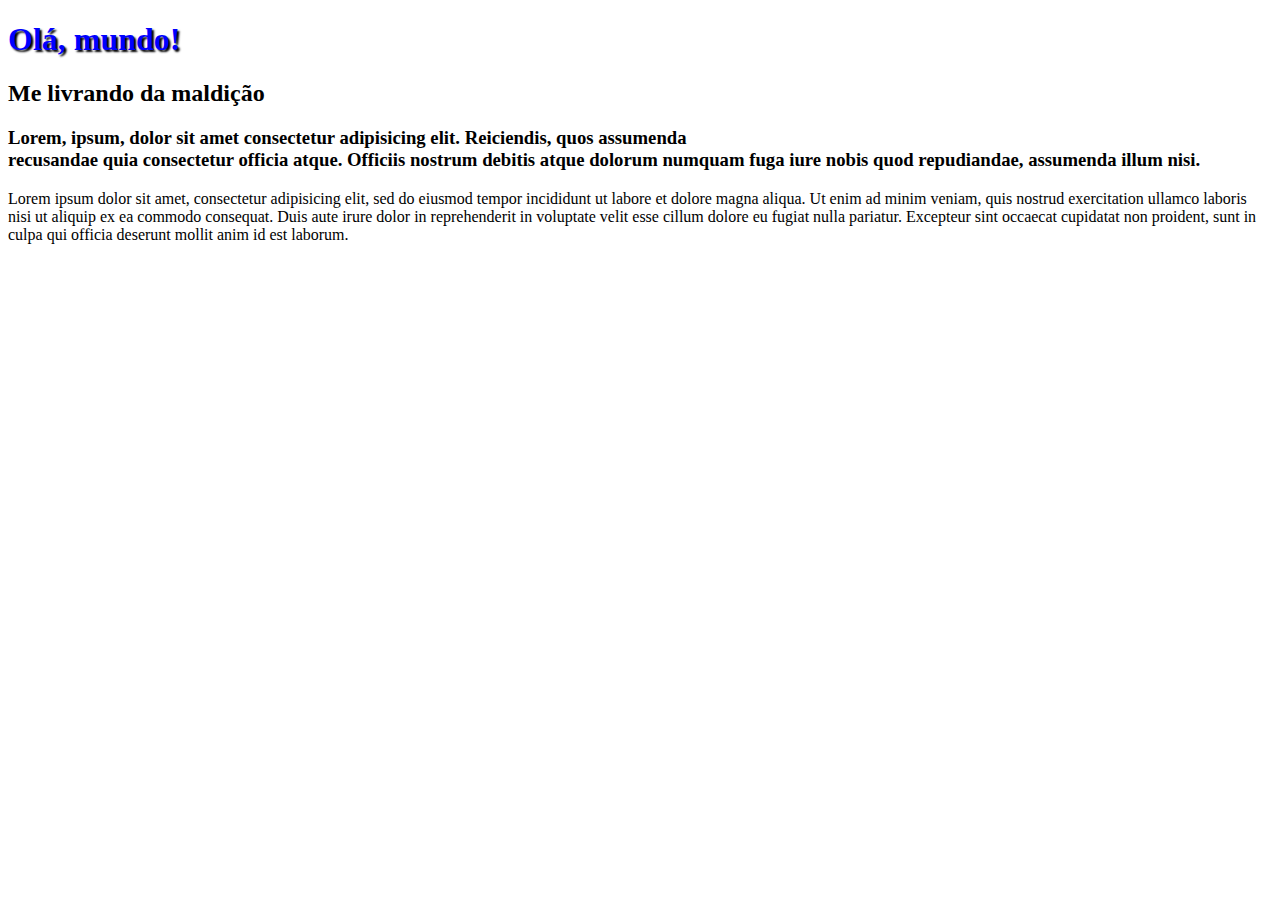
<file: index.html>
<!DOCTYPE html>
<html lang="pt-br">
<head>
	<meta charset="UTF-8"/>
	<title>Novo Site</title>
	<style type="text/css">
		h1 {
			font-family: : Arial;
			size: 50pt;
			color: blue;
			text-shadow: 2px 2px 2px black;
		}

	</style>
</head>
<body>
	<h1>Olá, mundo!</h1>
	<p><h2>Me livrando da maldição</h2></p>

	<P><h3>Lorem, ipsum, dolor sit amet consectetur adipisicing elit. Reiciendis, quos assumenda </br> recusandae quia consectetur officia atque. Officiis nostrum debitis atque dolorum numquam fuga iure nobis quod repudiandae, assumenda illum nisi.</h3><p>

	<p><font-size: 25>Lorem ipsum dolor sit amet, consectetur adipisicing elit, sed do eiusmod
	tempor incididunt ut labore et dolore magna aliqua. Ut enim ad minim veniam,
	quis nostrud exercitation ullamco laboris nisi ut aliquip ex ea commodo
	consequat. Duis aute irure dolor in reprehenderit in voluptate velit esse
	cillum dolore eu fugiat nulla pariatur. Excepteur sint occaecat cupidatat non
	proident, sunt in culpa qui officia deserunt mollit anim id est laborum.</p>

</body>
</html>
</file>
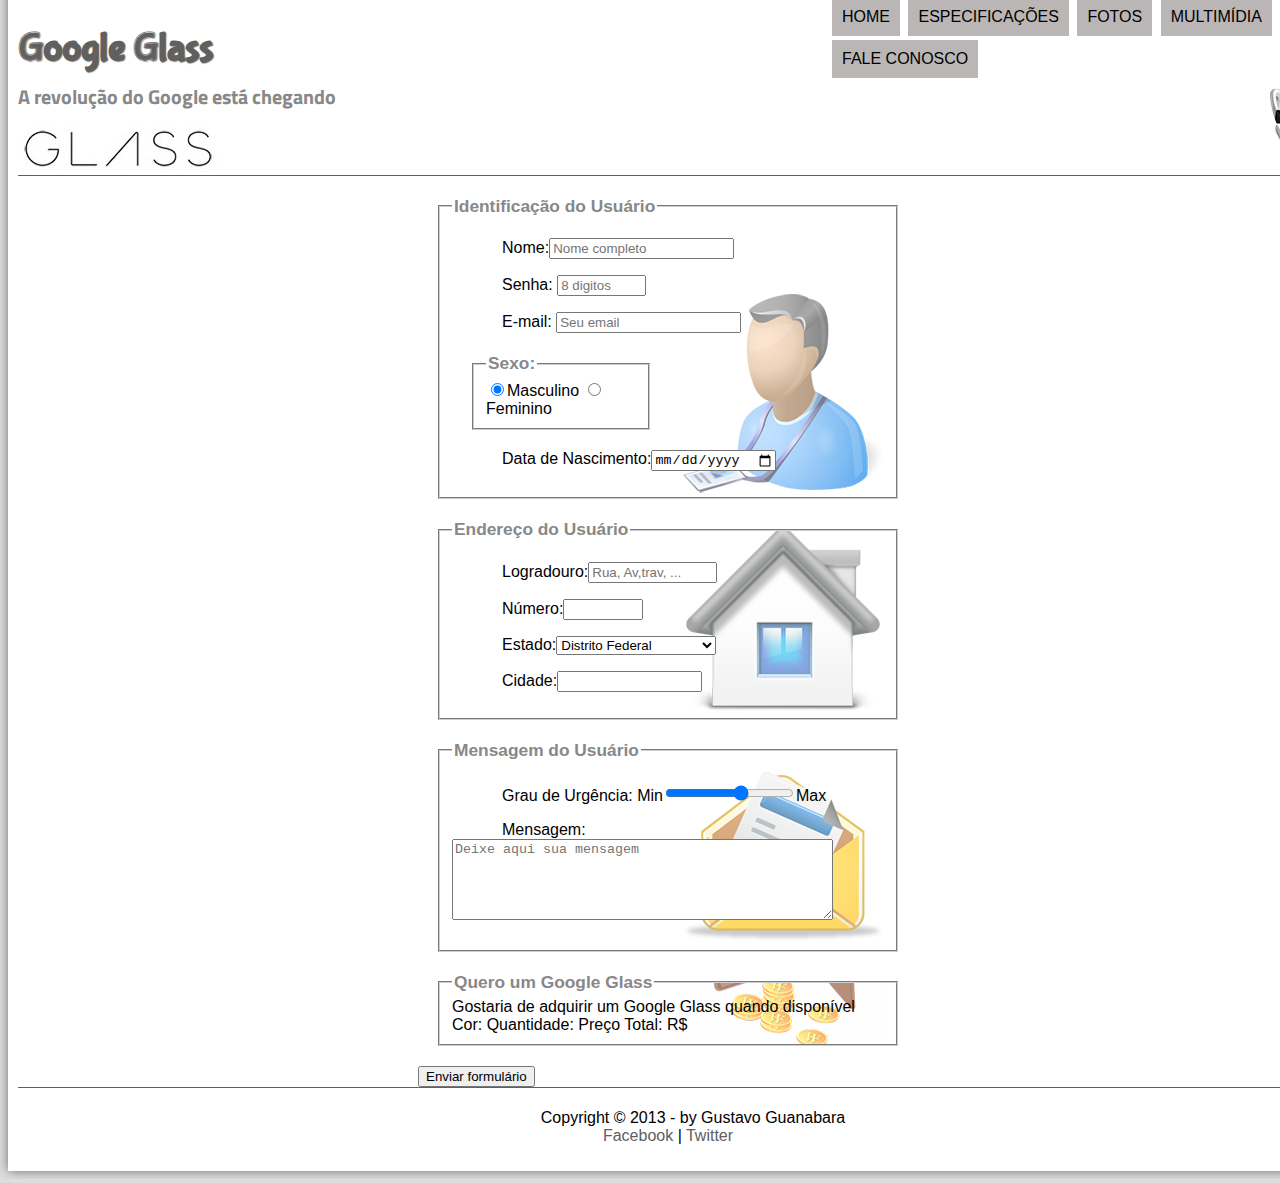
<file: glass/fale-conosco-txt.html>
<!DOCTYPE html>

<html lang=pt-br>

<head>
	<meta charset="UTF-8">
	<meta name="viewport" content="width-device-width, initial-scale=1.0">
	<title>Tudo sobre Google Glass</title>
    <link rel="stylesheet" type="text/css" href= "_css/estilo_novo.css"/>
    <link rel="stylesheet" type="text/css" href="_css/form_novo.css"/>
</head>

<script src="_javascript/funcoes.js"></script>

<body>
	
<div id="Interface">
	<header id=cabecalho>
	<hgroup>
	<h1>Google Glass</h1>
	<h2>A revolução do Google está chegando</h2>
	</hgroup>

<img id="icone" src="_imagens/glass-oculos-preto-peq.png">
<nav id="menu">
<h1>Menu Principal </h1>
	<ul type='circle';>
		<li onmouseover="mudafoto('_imagens/home.png')" onmouseout="mudafoto('_imagens/glass-oculos-preto-peq.png')"><a href="index-txt.html">Home</a></li>
		<li onmouseover="mudafoto('_imagens/especificacoes.png')" onmouseout="mudafoto('_imagens/glass-oculos-preto-peq.png')"><a href="../glass/specs-txt.html">Especificações</a></li>
		<li onmouseover="mudafoto('_imagens/fotos.png')" onmouseout="mudafoto('_imagens/glass-oculos-preto-peq.png')"><a href="../glass/fotos-txt.html">Fotos</a></li>
		<li onmouseover="mudafoto('_imagens/multimidia.png')" onmouseout="mudafoto('_imagens/glass-oculos-preto-peq.png')"><a href="../glass/multimidia-txt.html">Multimídia</a></li>
		<li onmouseover="mudafoto('_imagens/contato.png')" onmouseout="mudafoto('_imagens/glass-oculos-preto-peq.png')"><a href="../glass/fale-conosco-txt.html">Fale conosco</a></li>
	</ul>
</nav>
    </header>
    
<form method="post" id="fcontato" action="mailto:patricksilva08@hotmail.com">
<fieldset id="usuario"><legend>Identificação do Usuário</legend> 
    <p>Nome:<input type="text" name="tnome" id="cnome" size="20" maxlength="30" placeholder="Nome completo"/></p>
    <p>Senha: <input type="password" name="tsenha" id="csenha" size="8" maxlength="8" placeholder="8 digitos"/></p>
    <p>E-mail: <input type="email" name="tmail" id="cmail" size="20" maxlength="40" placeholder="Seu email"></p>
    <fieldset id="sexo"><legend>Sexo:</legend>
        <input type="radio" name="tsexo" id="cmasc" checked/><label for="cmasc">Masculino</label>
        <input type="radio" name="tsexo" id="cfem"/><label for="cfem">Feminino</label></fieldset>
    <p>Data de Nascimento:<input type="date" name="tdata" id="cdata"/></p>
</fieldset>

<fieldset id="endereco"><legend>Endereço do Usuário</legend>
    <p>Logradouro:<input type="text" name="trua" id="crua" size="13" maxlength="80" placeholder="Rua, Av,trav, ..."/></p>
    <p>Número:<input type="number" name="tnum" id="cnum" min="0" max="99999"/></p>
    <p>Estado:<select name="test" id="cest">
        <option value="DF">Distrito Federal</option>
   <optgroup label="Norte">
                <option value="AM">Amazonas</option>
                <option value="RR">Roraima</option>
                <option value="AP">Amapá</option>
                <option value="PA">Pará</option>
                <option value="TO">Tocantins</option>
                <option value="RO">Rondônia</option>
                <option value="AC">Acre</option>
   </optgroup>
   <optgroup label="Nordeste">
                <option value="MA">Maranhão</option>
                <option value="PI">Piauí</option>
                <option value="CE">Ceará</option>
                <option value="RN">Rio Grande do Norte</option>
                <option value="PE">Pernambuco</option>
                <option value="PB">Paraíba</option>
                <option value="SE">Sergipe</option>
                <option value="AL">Alagoas</option>
                <option value="BA">Bahia</option>
   </optgroup>
   <optgroup label="Centro-Oeste">
                <option value="GO">Goiás</option>
                <option value="MS">Mato Grosso do Sul</option>
                <option value="MT">Mato Grosso</option>
   </optgroup>
   <optgroup label="Sudeste">
                <option value="SP">São Paulo</option>
                <option value="RJ">Rio de Janeiro</option>
                <option value="MG">Minas Gerais</option>
                <option value="ES">Espirito Santo</option>
   </optgroup>
   <optgroup label="Sul">
                <option value="PR">Paraná</option>
                <option value="RS">Rio Grande do Sul</option>
                <option value="SC">Santa Catarina</option>
   </optgroup>
    </select></p>
    <p>Cidade:<input type="text" name="tcid" id="ccid" size="15" maxlength="20"/></p>
</fieldset>

<fieldset id="mensagem"><legend>Mensagem do Usuário</legend>
    <p>Grau de Urgência: Min<input type="range" name="turg" id="curg" min="0" max="10" step="2"/>Max</p>
    <p>Mensagem:<textarea name="tmsg" id="cmsg" cols="45" rows="5" placeholder="Deixe aqui sua mensagem"></textarea></p>
    
</fieldset>

<fieldset id="pedido"><legend>Quero um Google Glass</legend>
    Gostaria de adquirir um Google Glass quando disponível
    Cor:
    Quantidade:
    Preço Total: R$
</fieldset>

<button>Enviar formulário</button>

</form>


<footer id="rodape">
    <p>Copyright &copy; 2013 - by Gustavo Guanabara<br/>
    <a href="http://www.facebook.com/" target="_blank";>Facebook</a> |<a href="https://www.twitter.com" target="_blank;"> Twitter</a></p>
    </footer>
    
    </div>
    </body>
    </html>
</file>
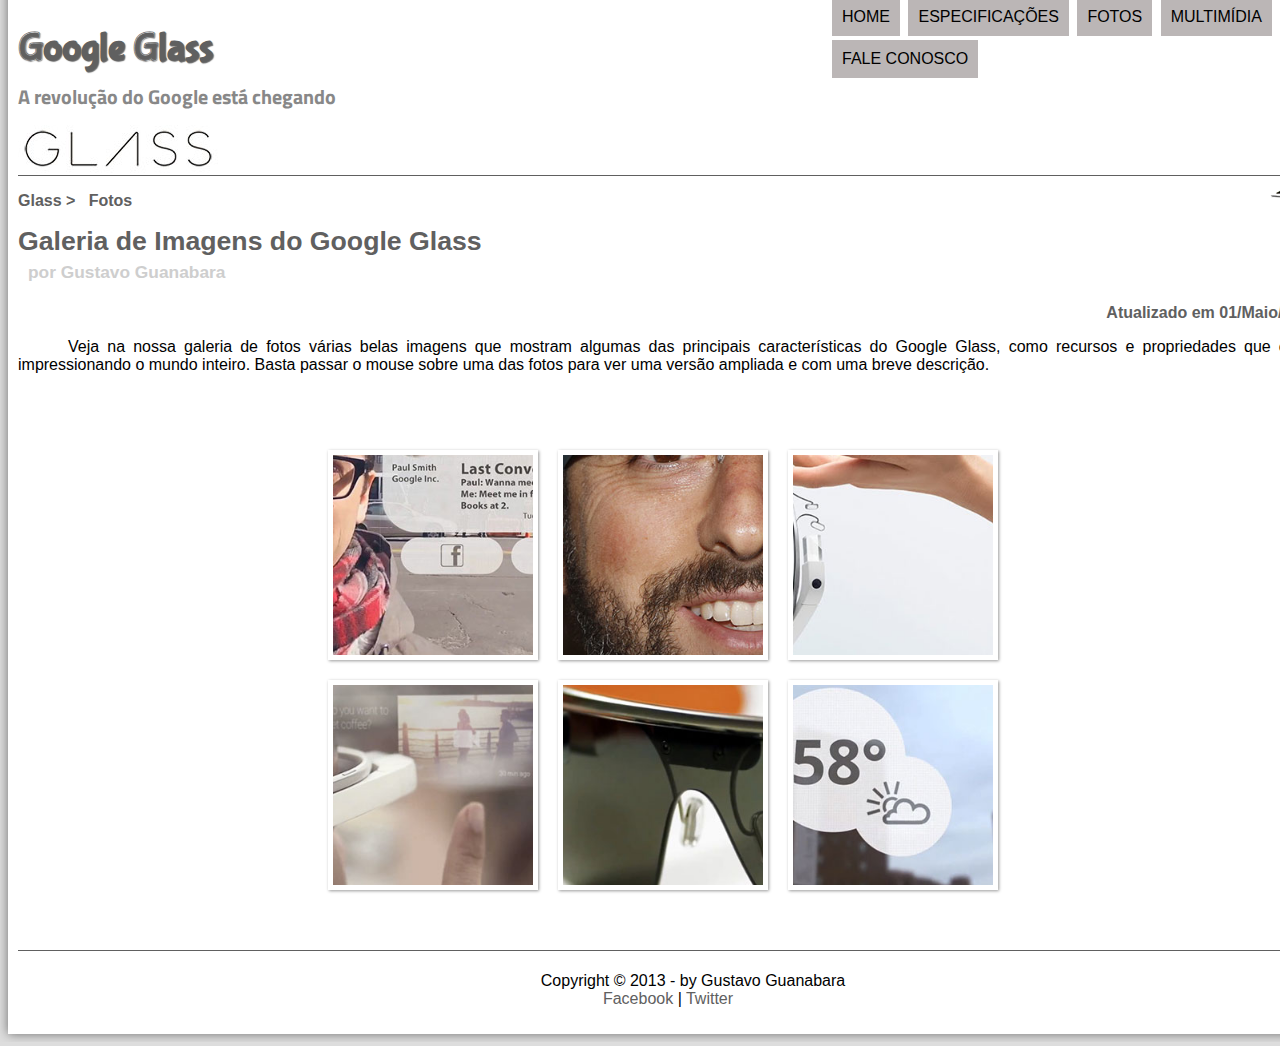
<file: glass/fotos-txt.html>
<!DOCTYPE html>

<html lang=pt-br>

<head>
	<meta charset="UTF-8">
	<meta name="viewport" content="width-device-width, initial-scale=1.0">
	<title>Tudo sobre Google Glass</title>
	<link rel="stylesheet" type="text/css" href= "_css/estilo_novo.css"/>
	<link rel="stylesheet" type="text/css" href= "_css/fotos_novo.css"/>
</head>

<script src="_javascript/funcoes.js"></script>

<body>
	
<div id="Interface">
	<header id=cabecalho>
	<hgroup>
	<h1>Google Glass</h1>
	<h2>A revolução do Google está chegando</h2>
	</hgroup>

<img id="icone" src="_imagens/fotos.png">
<nav id="menu">
<h1>Menu Principal </h1>
	<ul type='circle';>
		<li onmouseover="mudafoto('_imagens/home.png')" onmouseout="mudafoto('_imagens/fotos.png')"><a href="index-txt.html">Home</a></li>
		<li onmouseover="mudafoto('_imagens/especificacoes.png')" onmouseout="mudafoto('_imagens/fotos.png')"><a href="../glass/specs-txt.html">Especificações</a></li>
		<li onmouseover="mudafoto('_imagens/fotos.png')" onmouseout="mudafoto('_imagens/fotos.png')"><a href="../glass/fotos-txt.html">Fotos</a></li>
		<li onmouseover="mudafoto('_imagens/multimidia.png')" onmouseout="mudafoto('_imagens/fotos.png')"><a href="../glass/multimidia-txt.html">Multimídia</a></li>
		<li onmouseover="mudafoto('_imagens/contato.png')" onmouseout="mudafoto('_imagens/fotos.png')"><a href="../glass/fale-conosco-txt.html">Fale conosco</a></li>
	</ul>
</nav>
	</header>
<section id="corpo-full">
    <article id="noticia">
		<header id="cabecalhoartigo">
			<hgroup>
				<h3>Glass > &nbsp; Fotos</h3>
				<h1>Galeria de Imagens do Google Glass</h1>
				<h2>por Gustavo Guanabara</h2>
				<h3 class="direita">Atualizado em 01/Maio/2013</h3>
			</hgroup>
		</header>


		<p>Veja na nossa galeria de fotos várias belas imagens que mostram algumas das principais características do Google Glass, como recursos e propriedades que estão impressionando o mundo inteiro. Basta passar o mouse sobre uma das fotos para ver uma versão ampliada e com uma breve descrição.
		</p>
	<ul id="albumfotos">
	<li id="foto01"><span>Agenda e lembretes</span></li>
	<li id="foto02"><span>Sergey Brin usando o Glass</span></li>
	<li id="foto03"><span>Leve e compacto</span></li>
	<li id="foto04"><span>Sensação de uma tela de 50"</span></li>
	<li id="foto05"><span>Vários tipos de lente</span></li>
	<li id="foto06"><span>Informações importantes</spn></li>
	</ul>
</section>
    </article>
<footer id="rodape">
    <p>Copyright &copy; 2013 - by Gustavo Guanabara<br/>
    <a href="http://www.facebook.com/patrick.arthur.547" target="_blank";>Facebook</a> |<a href="https://www.twitter.com" target="_blank;"> Twitter</a></p>
    </footer>
    
    </div>
    </body>
    </html>
</file>
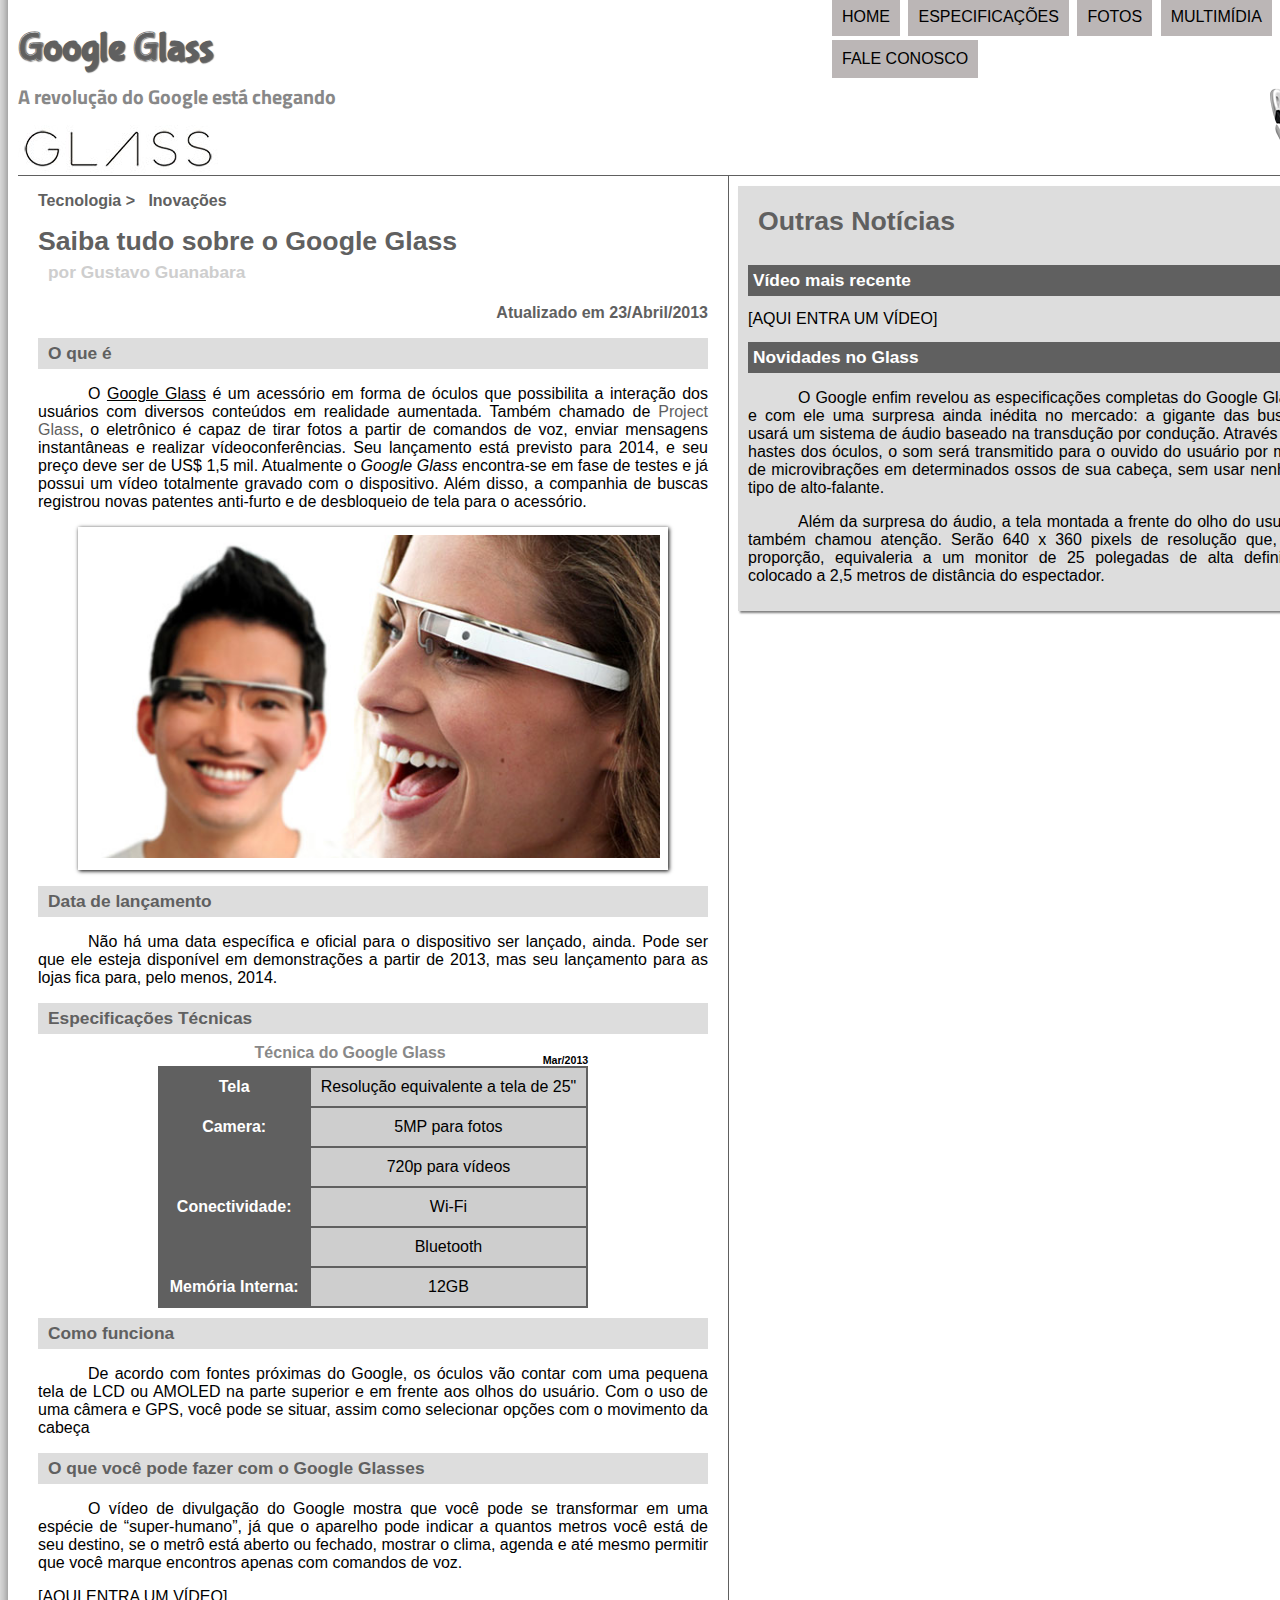
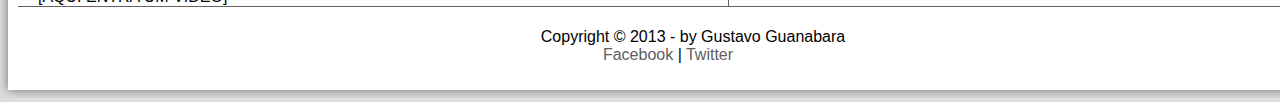
<file: glass/index-txt.html>
<!DOCTYPE html>

<html lang=pt-br>

<head>
	<meta charset="UTF-8">
	<meta name="viewport" content="width-device-width, initial-scale=1.0">
	<title>Tudo sobre Google Glass</title>
	<link rel="stylesheet" type="text/css" href= "_css/estilo_novo.css"/>
</head>

<script src="_javascript/funcoes.js"></script>

<body>
	
<div id="Interface">
	<header id=cabecalho>
	<hgroup>
	<h1>Google Glass</h1>
	<h2>A revolução do Google está chegando</h2>
	</hgroup>

<img id="icone" src="_imagens/glass-oculos-preto-peq.png">
<nav id="menu">
<h1>Menu Principal </h1>
	<ul type='circle';>
		<li onmouseover="mudafoto('_imagens/home.png')" onmouseout="mudafoto('_imagens/glass-oculos-preto-peq.png')"><a href="index-txt.html">Home</a></li>
		<li onmouseover="mudafoto('_imagens/especificacoes.png')" onmouseout="mudafoto('_imagens/glass-oculos-preto-peq.png')"><a href="../glass/specs-txt.html">Especificações</a></li>
		<li onmouseover="mudafoto('_imagens/fotos.png')" onmouseout="mudafoto('_imagens/glass-oculos-preto-peq.png')"><a href="../glass/fotos-txt.html">Fotos</a></li>
		<li onmouseover="mudafoto('_imagens/multimidia.png')" onmouseout="mudafoto('_imagens/glass-oculos-preto-peq.png')"><a href="../glass/multimidia-txt.html">Multimídia</a></li>
		<li onmouseover="mudafoto('_imagens/contato.png')" onmouseout="mudafoto('_imagens/glass-oculos-preto-peq.png')"><a href="../glass/fale-conosco-txt.html">Fale conosco</a></li>
	</ul>
</nav>
	</header>

	<section id="corpo">

<article id="noticia">
<header id="cabecalhoartigo">
	<hgroup>
		<h3>Tecnologia > &nbsp; Inovações</h3>
		<h1>Saiba tudo sobre o Google Glass</h1>
		<h2>por Gustavo Guanabara</h2>
		<h3 class="direita">Atualizado em 23/Abril/2013</h3>
	</hgroup>
</header>

<h2>O que é</h2>

<p>O <span style="text-decoration: underline">Google Glass</span> é um acessório em forma de óculos que possibilita a interação dos usuários com diversos conteúdos em realidade aumentada. Também chamado de <a href="http://glass.google.com" target ="_blank";>Project Glass</a>, o eletrônico é capaz de tirar fotos a partir de comandos de voz, enviar mensagens instantâneas e realizar vídeoconferências. Seu lançamento está previsto para 2014, e seu preço deve ser de US$ 1,5 mil. Atualmente o <em>Google Glass</em> encontra-se em fase de testes e já possui um vídeo totalmente gravado com o dispositivo. Além disso, a companhia de buscas registrou novas patentes anti-furto e de desbloqueio de tela para o acessório.</p>

<figure class="foto-legenda">
	<img src='_imagens/glass-quadro-homem-mulher.jpg'>
		<figcaption>
			<h3>Google glass</h3>
			<p>Uma nova maneira de ver o mundo</p>
		</figcaption>
</figure>

<h2>Data de lançamento</h2>

<p>Não há uma data específica e oficial para o dispositivo ser lançado, ainda. Pode ser que ele esteja disponível em demonstrações a partir de 2013, mas seu lançamento para as lojas fica para, pelo menos, 2014.</p>

<h2>Especificações Técnicas</h2>
<table id="tabela">
<caption> Técnica do Google Glass <span>Mar/2013</span> </caption>

<tr><td class="ce">Tela</td><td class="cd">Resolução equivalente a tela de 25"</td></tr>
<tr><td rowspan="2" class="ce">Camera:</td> <td class="cd">5MP para fotos </td> </tr>
<tr><td class="cd">720p para vídeos</td></tr>
<tr><td rowspan="2" class="ce">Conectividade:</td><td class="cd"> Wi-Fi</td> </tr>
<tr><td class="cd">Bluetooth</td></tr>
<tr><td class="ce">Memória Interna:</td><td class="cd">12GB</td> </tr>
</table>
<h2>Como funciona</h2>

<p>De acordo com fontes próximas do Google, os óculos vão contar com uma pequena tela de LCD ou AMOLED na parte superior e em frente aos olhos do usuário. Com o uso de uma câmera e GPS, você pode se situar, assim como selecionar opções com o movimento da cabeça</p>

<h2>O que você pode fazer com o Google Glasses</h2>
<p>O vídeo de divulgação do Google mostra que você pode se transformar em uma espécie de “super-<wbr/>humano”, já que o aparelho pode indicar a quantos metros você está de seu destino, se o metrô está aberto ou fechado, mostrar o clima, agenda e até mesmo permitir que você marque encontros apenas com comandos de voz.</p>

[AQUI ENTRA UM VÍDEO]
</article>
</section>
<aside id="lateral">
<h1>Outras Notícias</h1>
<h2>Vídeo mais recente</h2>

[AQUI ENTRA UM VÍDEO]

<h2>Novidades no Glass</h2>
<p>O Google enfim revelou as especificações completas do Google Glass, e com ele uma surpresa ainda inédita no mercado: a gigante das buscas usará um sistema de áudio baseado na transdução por condução. Através das hastes dos óculos, o som será transmitido para o ouvido do usuário por meio de microvibrações em determinados ossos de sua cabeça, sem usar nenhum tipo de alto-falante.</p>

<p>Além da surpresa do áudio, a tela montada a frente do olho do usuário também chamou atenção. Serão 640 x 360 pixels de resolução que, em proporção, equivaleria a um monitor de 25 polegadas de alta definição colocado a 2,5 metros de distância do espectador.</p>
</aside>
<footer id="rodape">
<p>Copyright &copy; 2013 - by Gustavo Guanabara<br/>
<a href="http://www.facebook.com/patrick.arthur.547" target="_blank";>Facebook</a> |<a href="https://www.twitter.com" target="_blank;"> Twitter</a></p>
</footer>

</div>
</body>
</html>
</file>
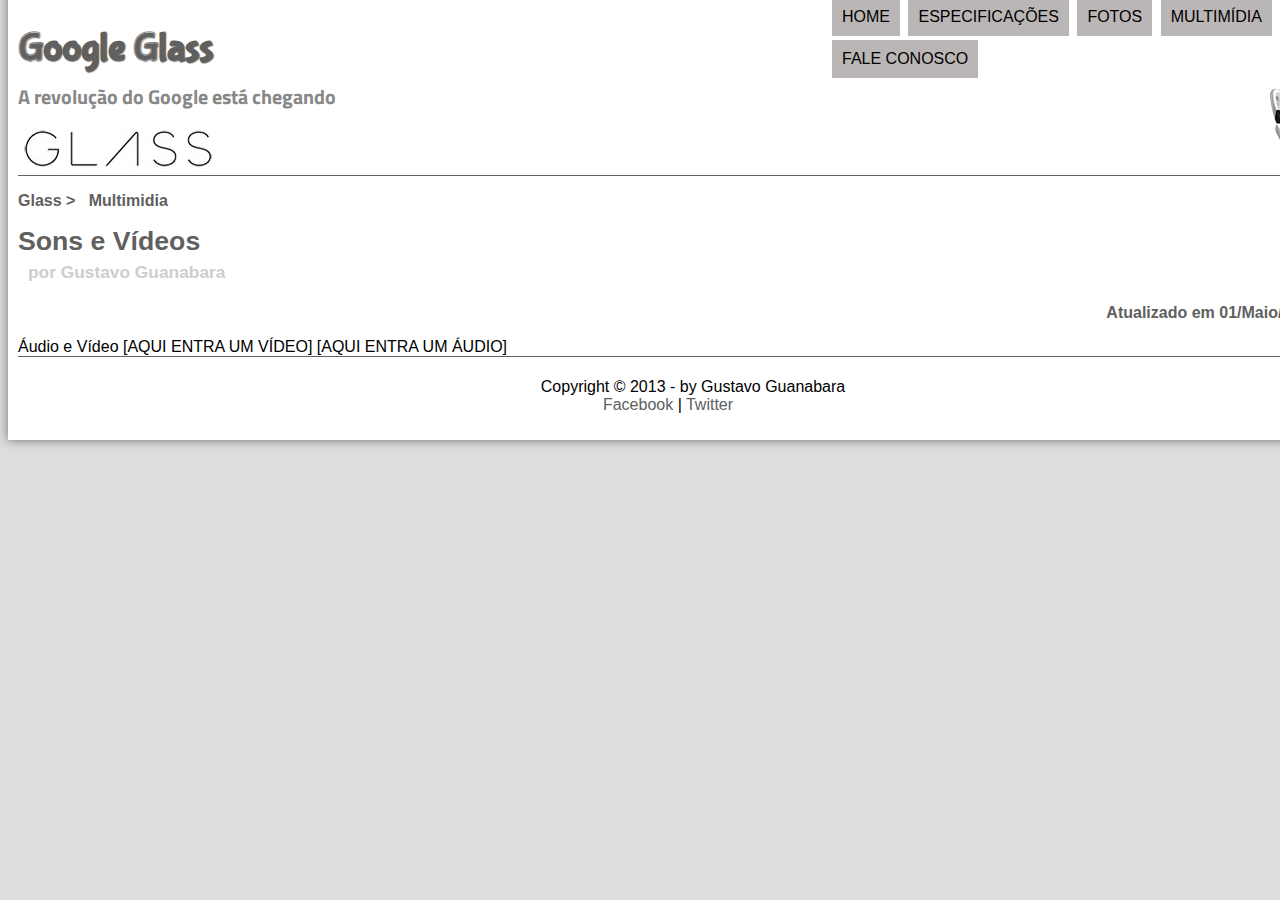
<file: glass/multimidia-txt.html>
<!DOCTYPE html>

<html lang=pt-br>

<head>
	<meta charset="UTF-8">
	<meta name="viewport" content="width-device-width, initial-scale=1.0">
	<title>Tudo sobre Google Glass</title>
	<link rel="stylesheet" type="text/css" href= "_css/estilo_novo.css"/>
</head>

<script src="_javascript/funcoes.js"></script>

<body>
	
<div id="Interface">
	<header id=cabecalho>
	<hgroup>
	<h1>Google Glass</h1>
	<h2>A revolução do Google está chegando</h2>
	</hgroup>

<img id="icone" src="_imagens/glass-oculos-preto-peq.png">
<nav id="menu">
<h1>Menu Principal </h1>
	<ul type='circle';>
		<li onmouseover="mudafoto('_imagens/home.png')" onmouseout="mudafoto('_imagens/glass-oculos-preto-peq.png')"><a href="index-txt.html">Home</a></li>
		<li onmouseover="mudafoto('_imagens/especificacoes.png')" onmouseout="mudafoto('_imagens/glass-oculos-preto-peq.png')"><a href="../glass/specs-txt.html">Especificações</a></li>
		<li onmouseover="mudafoto('_imagens/fotos.png')" onmouseout="mudafoto('_imagens/glass-oculos-preto-peq.png')"><a href="../glass/fotos-txt.html">Fotos</a></li>
		<li onmouseover="mudafoto('_imagens/multimidia.png')" onmouseout="mudafoto('_imagens/glass-oculos-preto-peq.png')"><a href="../glass/multimidia-txt.html">Multimídia</a></li>
		<li onmouseover="mudafoto('_imagens/contato.png')" onmouseout="mudafoto('_imagens/glass-oculos-preto-peq.png')"><a href="../glass/fale-conosco-txt.html">Fale conosco</a></li>
	</ul>
</nav>
	</header>

    <article id="noticia">
		<header id="cabecalhoartigo">
			<hgroup>
				<h3>Glass > &nbsp; Multimidia</h3>
				<h1>Sons e Vídeos</h1>
				<h2>por Gustavo Guanabara</h2>
				<h3 class="direita">Atualizado em 01/Maio/2013</h3>
			</hgroup>
		</header>


Áudio e Vídeo

[AQUI ENTRA UM VÍDEO]
[AQUI ENTRA UM ÁUDIO]
        </article>
<footer id="rodape">
    <p>Copyright &copy; 2013 - by Gustavo Guanabara<br/>
    <a href="http://www.facebook.com/patrick.arthur.547" target="_blank";>Facebook</a> |<a href="https://www.twitter.com" target="_blank;"> Twitter</a></p>
    </footer>
    
    </div>
    </body>
    </html>
</file>
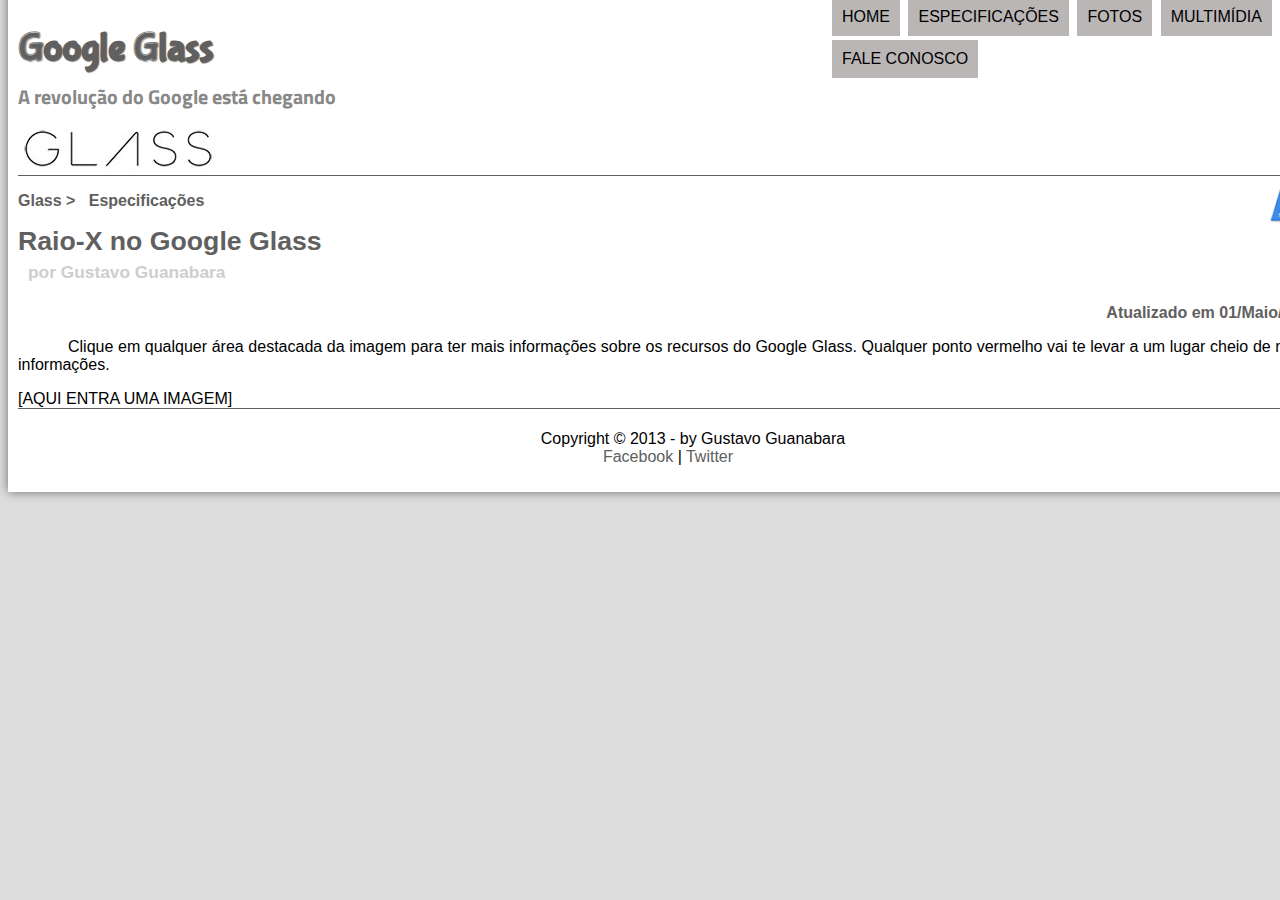
<file: glass/specs-txt.html>
<!DOCTYPE html>

<html lang=pt-br>

<head>
	<meta charset="UTF-8">
	<title>Tudo sobre Google Glass</title>
	<link rel="stylesheet" href= "_css/estilo_novo.css"/>
</head>

<script src="_javascript/funcoes.js"></script>

<body>
	
<div id="Interface">
	<header id=cabecalho>
	    <hgroup>
	        <h1>Google Glass </h1>
	        <h2>A revolução do Google está chegando</h2>
	    </hgroup>

        <img id="icone" src="_imagens/especificacoes.png">
        <nav id="menu">
            <h1>Menu Principal </h1>
	        <ul type='circle';>
	    	    <li onmouseover="mudafoto('_imagens/home.png')" onmouseout="mudafoto('_imagens/especificacoes.png')"><a href="index-txt.html">Home</a></li>
				<li onmouseover="mudafoto('_imagens/especificacoes.png')" onmouseout="mudafoto('_imagens/especificacoes.png')"><a href="../glass/specs-txt.html">Especificações</a></li>
				<li onmouseover="mudafoto('_imagens/fotos.png')" onmouseout="mudafoto('_imagens/especificacoes.png')"><a href="../glass/fotos-txt.html">Fotos</a></li>
				<li onmouseover="mudafoto('_imagens/multimidia.png')" onmouseout="mudafoto('_imagens/especificacoes.png')"><a href="../glass/multimidia-txt.html">Multimídia</a></li>
				<li onmouseover="mudafoto('_imagens/contato.png')" onmouseout="mudafoto('_imagens/especificacoes.png')"><a href="../glass/fale-conosco-txt.html">Fale conosco</a></li>
	        </ul>
        </nav>
	</header>

	<article id="noticia">
		<header id="cabecalhoartigo">
			<hgroup>
				<h3>Glass > &nbsp; Especificações</h3>
				<h1>Raio-X no Google Glass</h1>
				<h2>por Gustavo Guanabara</h2>
				<h3 class="direita">Atualizado em 01/Maio/2013</h3>
			</hgroup>
		</header>
	


<p>Clique em qualquer área destacada da imagem para ter mais informações sobre os recursos do Google Glass. Qualquer ponto vermelho vai te levar a um lugar cheio de novas informações.</p>

[AQUI ENTRA UMA IMAGEM]
	</article>
<footer id="rodape">
    <p>Copyright &copy; 2013 - by Gustavo Guanabara<br/>
    <a href="http://www.facebook.com/patrick.arthur.547" target="_blank";>Facebook</a> |<a href="https://www.twitter.com" target="_blank;"> Twitter</a></p>
</footer>
    
</div>
</body>
</html>
</file>
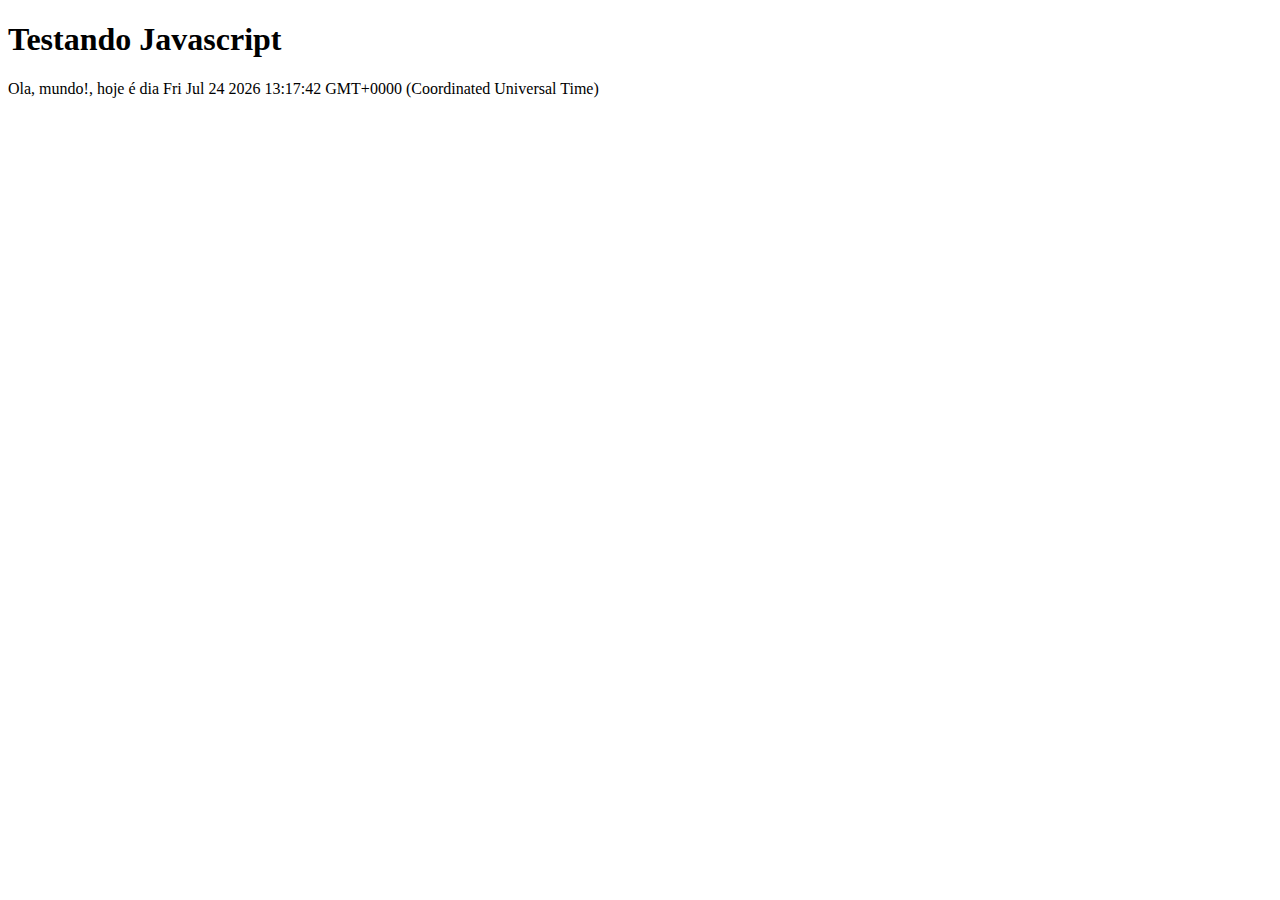
<file: glass/teste.html>
<!DOCTYPE html>
<html lang="en">
<head>
    <meta charset="UTF-8">
    <meta name="viewport" content="width=device-width, initial-scale=1.0">
    <title>Document</title>
</head>
<body>
    <h1>Testando Javascript</h1>
    <script>
        document.write("Ola, mundo!, hoje é dia " + Date())
    </script>
</body>
</html>
</file>
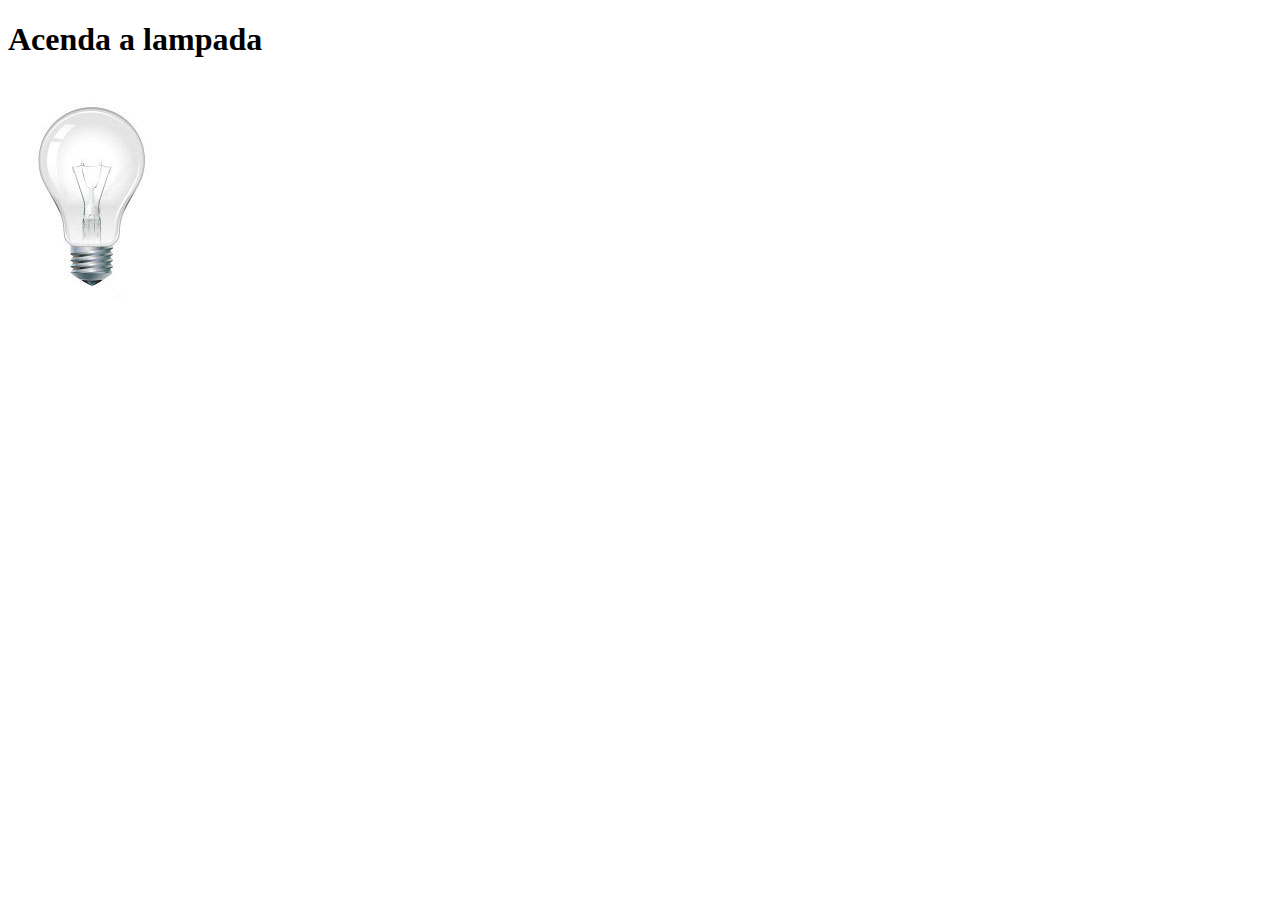
<file: glass/.vscode/teste2.html>
<!DOCTYPE html>
<html lang="en">
<head>
    <meta charset="UTF-8">
    <meta name="viewport" content="width=device-width, initial-scale=1.0">
    <script>
        function acendelampada() {
            document.getElementById("luz").src = "../_imagens/lampada-acesa.jpg";
        }
        function apagalampada() {
            document.getElementById("luz").src = "../_imagens/lampada-apagada.jpg";
        }
        function quebralampada() {
            document.getElementById("luz").src = "../_imagens/lampada-quebrada.jpg";
        }
    </script>
    <title>Teste javascript</title>
</head>
<body>
    <h1>Acenda a lampada</h1>
    <img src="../_imagens/lampada-apagada.jpg" id="luz" onmousemove="acendelampada()" onmouseout="apagalampada()" onclick="quebralampada()"/>
    
</body>
</html>
</file>
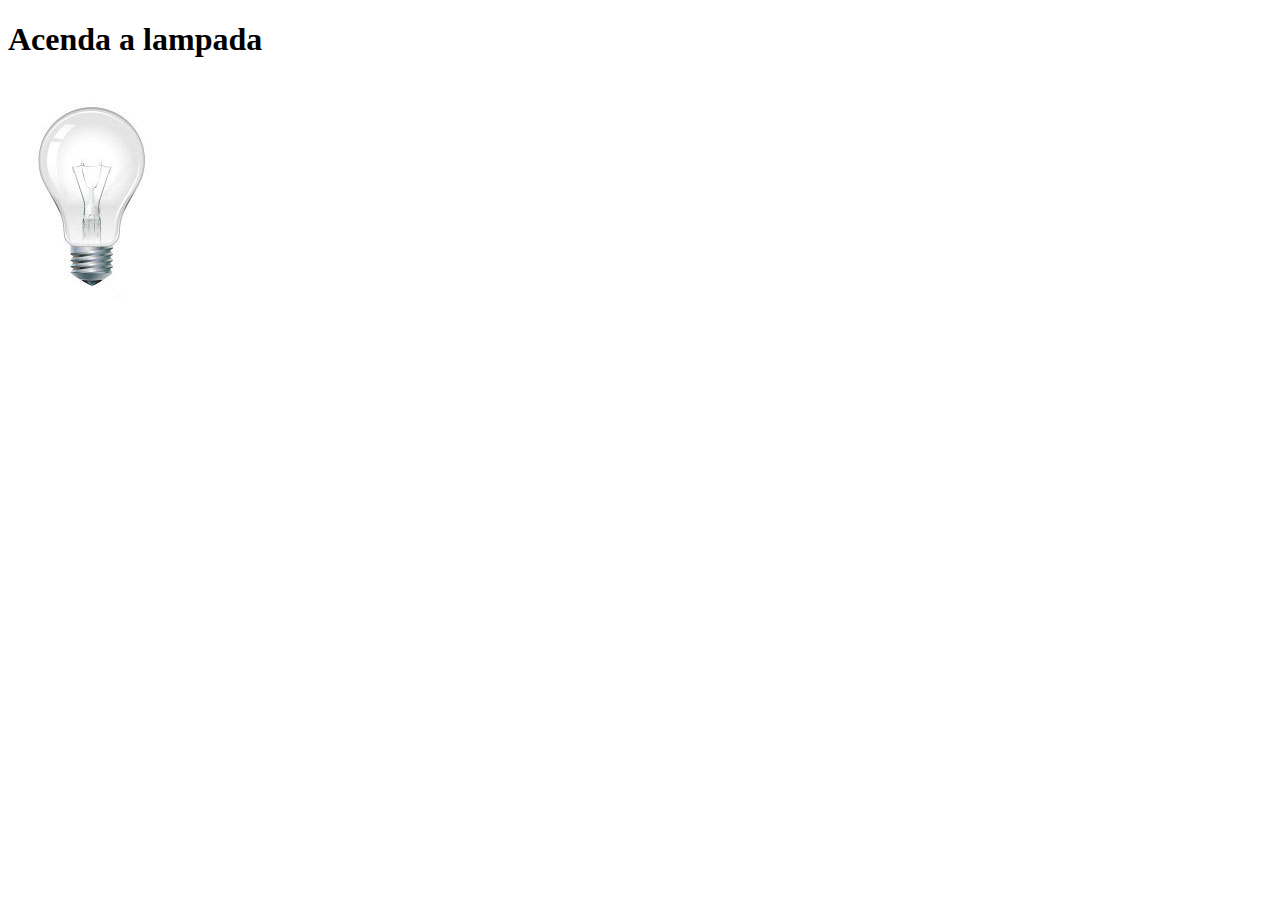
<file: glass/.vscode/teste3.html>
<!DOCTYPE html>
<html lang="en">
<head>
    <meta charset="UTF-8">
    <meta name="viewport" content="width=device-width, initial-scale=1.0">
    <script>
        var quebrada = false;
        function mudalampada(tipo) {
            if (!quebrada) {
                document.getElementById("luz").src = "../_imagens/"+ tipo +".jpg";
                if (tipo == 'lampada-quebrada') {
                    quebrada = true;
                }
            }   
        }
        
    </script>
    <title>Teste javascript</title>
</head>
<body>
    <h1>Acenda a lampada</h1>
    <img src="../_imagens/lampada-apagada.jpg" id="luz" onmousemove="mudalampada('lampada-acesa')" onmouseout="mudalampada('lampada-apagada')" onclick="mudalampada('lampada-quebrada')"/>
    
</body>
</html>
</file>
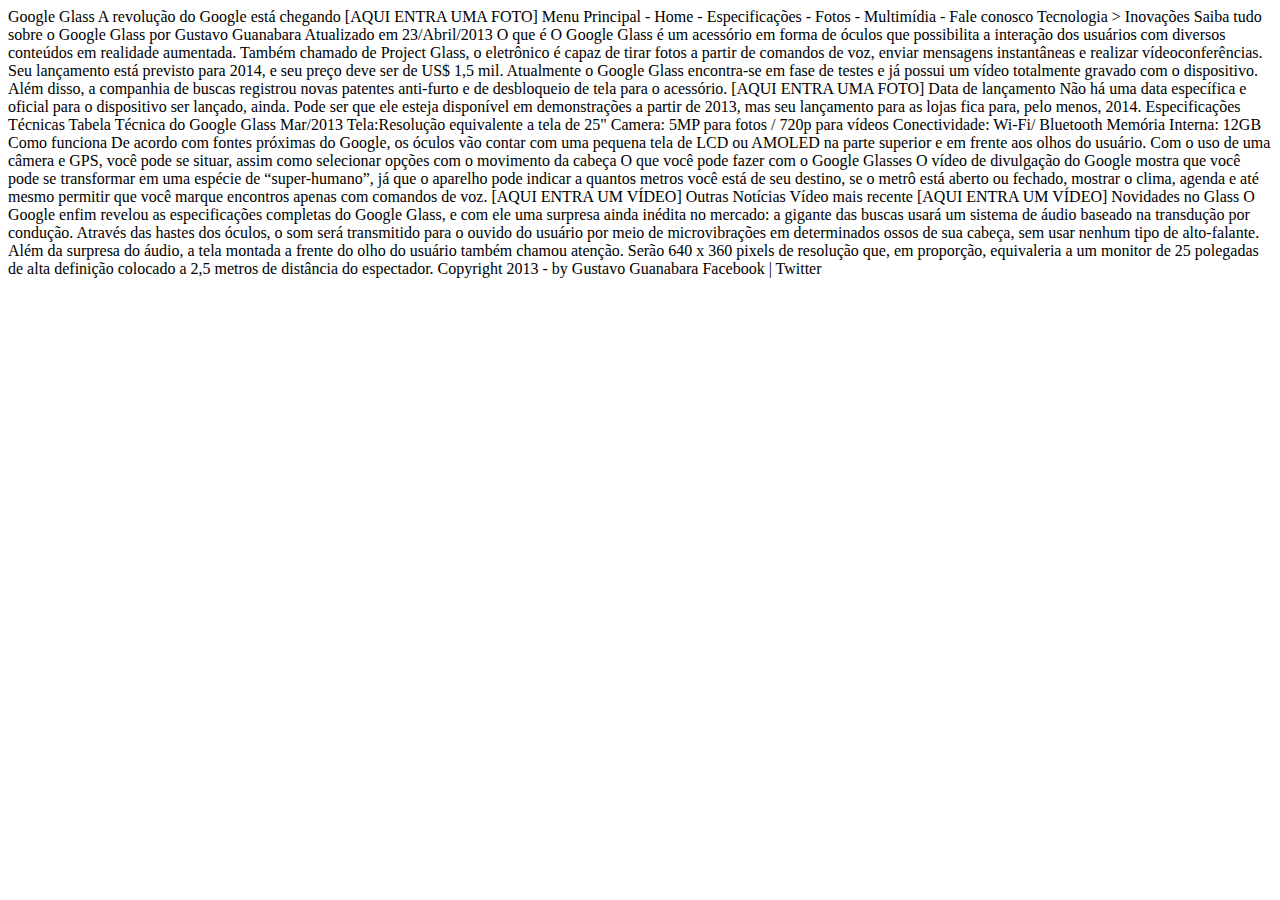
<file: glass/_textos/index-txt.html>
<!DOCTYPE html>

<html lang=pt-br>

<head>
	<meta charset="UTF-8">
	<title>Tudo sobre Google Glass</title>
</head>

<body></body>

Google Glass
A revolução do Google está chegando

[AQUI ENTRA UMA FOTO]

Menu Principal
- Home
- Especificações
- Fotos
- Multimídia
- Fale conosco

Tecnologia > Inovações
Saiba tudo sobre o Google Glass
por Gustavo Guanabara
Atualizado em 23/Abril/2013

O que é
O Google Glass é um acessório em forma de óculos que possibilita a interação dos usuários com diversos conteúdos em realidade aumentada. Também chamado de Project Glass, o eletrônico é capaz de tirar fotos a partir de comandos de voz, enviar mensagens instantâneas e realizar vídeoconferências. Seu lançamento está previsto para 2014, e seu preço deve ser de US$ 1,5 mil. Atualmente o Google Glass encontra-se em fase de testes e já possui um vídeo totalmente gravado com o dispositivo. Além disso, a companhia de buscas registrou novas patentes anti-furto e de desbloqueio de tela para o acessório.

[AQUI ENTRA UMA FOTO]

Data de lançamento
Não há uma data específica e oficial para o dispositivo ser lançado, ainda. Pode ser que ele esteja disponível em demonstrações a partir de 2013, mas seu lançamento para as lojas fica para, pelo menos, 2014.

Especificações Técnicas
Tabela Técnica do Google Glass Mar/2013

Tela:Resolução equivalente a tela de 25"
Camera: 5MP para fotos / 720p para vídeos
Conectividade: Wi-Fi/ Bluetooth
Memória Interna: 12GB

Como funciona
De acordo com fontes próximas do Google, os óculos vão contar com uma pequena tela de LCD ou AMOLED na parte superior e em frente aos olhos do usuário. Com o uso de uma câmera e GPS, você pode se situar, assim como selecionar opções com o movimento da cabeça

O que você pode fazer com o Google Glasses
O vídeo de divulgação do Google mostra que você pode se transformar em uma espécie de “super-humano”, já que o aparelho pode indicar a quantos metros você está de seu destino, se o metrô está aberto ou fechado, mostrar o clima, agenda e até mesmo permitir que você marque encontros apenas com comandos de voz.

[AQUI ENTRA UM VÍDEO]

Outras Notícias
Vídeo mais recente

[AQUI ENTRA UM VÍDEO]

Novidades no Glass
O Google enfim revelou as especificações completas do Google Glass, e com ele uma surpresa ainda inédita no mercado: a gigante das buscas usará um sistema de áudio baseado na transdução por condução. Através das hastes dos óculos, o som será transmitido para o ouvido do usuário por meio de microvibrações em determinados ossos de sua cabeça, sem usar nenhum tipo de alto-falante.

Além da surpresa do áudio, a tela montada a frente do olho do usuário também chamou atenção. Serão 640 x 360 pixels de resolução que, em proporção, equivaleria a um monitor de 25 polegadas de alta definição colocado a 2,5 metros de distância do espectador.

Copyright 2013 - by Gustavo Guanabara
Facebook | Twitter

</html>
</file>
<file: glass/_css/estilo_novo.css>
@charset "UTF-8";
@import url('https://fonts.googleapis.com/css2?family=Titillium+Web&display=swap');
@font-face {
	font-family:'fontelogo' ;
	src: url("../_fonts/bubblegum-sans-regular.otf")
}
body { 
	background-color: #dddddd;
	font-family: Arial, sans-serif;
}

div#Interface {
	background-color: #ffffff;
	width: 1300px;
	margin: -20px auto 0px auto;
	box-shadow: 0px 0px 10px rgba(0,0,0,0.5);
	padding: 10px;
}

a {
	color: #606060;
	text-decoration: none;

}
a:hover {
	text-decoration: underline;
}

p {
	text-align: justify; 
	text-indent: 50px;
}
		
header#cabecalho img#icone {
	position: absolute;
	left: 1270px;
	top: 70px;
}

header#cabecalho {
	border-bottom: 1px #606060 solid;
	height: 150px;
	background: url("../_imagens/glass-logo-peq.jpg") no-repeat 0px 100px;
}

header#cabecalho h1{
	font-family: 'fontelogo', sans-serif;
	font-size: 30pt;
	color: #606060;
	text-shadow: 1px 1px 1px rgba(0,0,0,0.6);
	padding: 0px;
	margin-bottom: 0px ;
}

header#cabecalho h2 {
	font-family: 'Titillium Web', sans-serif;
	color: #888888;
	font-size: 15pt;
	padding: 0px;
	margin-top: 10px;
}
/* formataçao de legendas*/


figure.foto-legenda {
	position: relative;
	border: 8px solid white;
	box-shadow: 1px 1px 4px black;
}
figure.foto-legenda img {
	width: 100%;
	height: 100%;
}

figure.foto-legenda figcaption {
	opacity: 0;
	position: absolute;
	top: 0px;
	background-color: rgba(0,0,0,0.4);
	color: white;
	width: 100%;
	height: 100%;
	padding: 10px;
	box-sizing: border-box;
	transition: 1s;
}

figure.foto-legenda:hover figcaption {
	opacity:1;
}

/* Formatação menu */

nav#menu {
	display: block;
}

nav#menu ul {
	list-style: none;
	text-transform: uppercase;
	position: absolute;
	top: -20px;
	left: 790px;
}

nav#menu li {
	display: inline-block;
	background-color:rgb(187, 182, 182) ;
	padding: 10px;
	margin: 2px;
	transition: 1s;
}

nav#menu li:hover {
	background-color: #606060;
}

nav#menu h1 {
	display: none;
}

nav#menu a {
	color: black;
	text-decoration: none;
}

nav#menu a:hover {
	color: white;
}

/* Configurando as sections */

section#corpo {
	display: block;
	width: 670px;
	float: left;
	border-right: 1px solid #606060;
	padding-right: 20px;
	padding-left: 20px;
}

article#noticia h2 {
	font-size: 13pt;
	color: #606060;
	background-color: #dddddd;
	padding: 5px 0px 5px 10px;
	margin: 10px 0px 10px 0px;
}



header#cabecalhoartigo h1{
	font-family: 'fontelogo' sans-serif;
	font-size: 20pt;
	color: #606060;
	margin-bottom: 0px;
	margin-top: 0px;
}
.direita {
	text-align: right;
}

header#cabecalhoartigo h2{
	font-size: 13pt;
	color: #cecece;
	background-color: #ffffff;
	margin: 0px;


}

header#cabecalhoartigo h3{
	font-size: 12pt;
	color: #606060;


}

aside#lateral {
	display: block;
	width: 560px;
	float: right;
	padding: 10px;
	background-color: #dddddd;
	margin-top: 10px;
	box-shadow: 2px 2px 2px rgba(0,0,0,.5);
}

aside#lateral h1 {
	font-family: 'fontelogo' sans-serif;
	font-size: 20pt;
	color: #606060;
	padding: 10px;
	margin-top: 0px;
}

aside#lateral h2 {
	background-color: #606060;
	font-size: 13pt;
	color: #ffffff;	
	padding: 5px;
}

footer#rodape {
	clear: both;
	border-top: 1px solid #606060;
	position: center;
	padding-top: 5px
}

footer#rodape p {
	text-align: center;
}

table#tabela {
	border: 1px solid #606060;
	border-spacing: 0px;
	margin-left: auto;
	margin-right: auto;


}

table#tabela td {
	border: 1px solid #606060;
	padding: 10px;
	text-align: center;
	vertical-align: top;
}

table#tabela td.ce {
	background-color: #606060;
	color: #ffffff;
	vertical-align: top;
	font-weight: bold;
}

table#tabela td.cd {
	color: black;
	background-color: #cecece;
}

table#tabela caption {
	color: #888888;
	font-size: 13;
	font-weight: bolder;
}

table#tabela caption span {
	display:block;
	float:right;
	color: black;
	font-size: 8pt;
	margin-top: 10px;
}
</file>
<file: glass/_css/form_novo.css>
@charset	"UTF-8";

form {
	width: 500px;
	margin: auto;
}

input. textarea{
	font-family: sans-serif;
	font-weight: normal;
	font-size: 13pt;
	background-color: rgba()255,255,255,.8;
}

input:hover, textarea:hover {
	background-color: #dddddd;

}

legend {
	color: #888888;
	font-weight: bold;
	font-size: 13pt;
	font-family: sans-serif;
}

fieldset {
	border-color: #cecece;
	margin: 20px;
}

fieldset#sexo {
	width: 150px;
}

fieldset#usuario {
	background: url(../_imagens/icone-contato.png) no-repeat 95% 95%;
}

fieldset#endereco {
		background: url(../_imagens/icone-endereco.png) no-repeat 95% 95%;

}

fieldset#mensagem {
		background: url(../_imagens/icone-mensagem.png) no-repeat 95% 95%;

}

fieldset#pedido {
		background: url(../_imagens/icone-pagamento.png) no-repeat 95% 95%;

}
</file>
<file: glass/_css/fotos_novo.css>
@charset "UTF-8";

ul#albumfotos {
	width: 700px;
	margin: 0 auto;
	padding: 50px;
	overflow: hidden;
	list-style: none;
}

ul#albumfotos li {
	float: left;
	width: 200px;
	height: 200px;
	margin: 10px;
	border: 5px solid white;
	background-color: white;
	box-shadow: 1px 1px 3px rgba(0,0,0,.4);
}

ul#albumfotos li span {
	opacity: 0;
	color: white;
	text-shadow: 1px 1px 1px black;
	background-color: rgba(0,0,0,.3);
	font-size: 9pt;
	line-height: 370px;
	padding: 5px;
}

ul#albumfotos li:hover span {
	opacity: 1;
	
}

ul#albumfotos li:hover {
	transform: scale(1.5);
	transition: all .4s ease-in;
}

ul#albumfotos li#foto01 {
	background: url('../_imagens/galeria-01.jpg') no-repeat;
	background-position: 50% 50%;
	background-size: 400px 400px;
	background-color: #ffffff;
}
ul#albumfotos li#foto01:hover {
	background-position: 0px;
	background-size: 200px 200px;
}

ul#albumfotos li#foto02 {
	background: url('../_imagens/galeria-02.jpg') no-repeat;
	background-position: 50% 50%;
	background-size: 400px 400px;
	background-color: #ffffff;
}

ul#albumfotos li#foto02:hover {
	background-position: 0px;
	background-size: 200px 200px;
}

ul#albumfotos li#foto03 {
	background: url('../_imagens/galeria-03.jpg') no-repeat;
	background-position: 50% 50%;
	background-size: 400px 400px;
	background-color: #ffffff;
}
ul#albumfotos li#foto03:hover {
	background-position: 0px;
	background-size: 200px 200px;
}

ul#albumfotos li#foto04 {
	background: url('../_imagens/galeria-04.jpg') no-repeat;
	background-position: 50% 50%;
	background-size: 400px 400px;
	background-color: #ffffff;
}
ul#albumfotos li#foto04:hover {
	background-position: 0px;
	background-size: 200px 200px;
}

ul#albumfotos li#foto05 {
	background: url('../_imagens/galeria-05.jpg') no-repeat;
	background-position: 50% 50%;
	background-size: 400px 400px;
	background-color: #ffffff;
}
ul#albumfotos li#foto05:hover {
	background-position: 0px;
	background-size: 200px 200px;
}

ul#albumfotos li#foto06 {
	background: url('../_imagens/galeria-06.jpg') no-repeat;
	background-position: 50% 50%;
	background-size: 400px 400px;
	background-color: #ffffff;
}
ul#albumfotos li#foto06:hover {
	background-position: 0px;
	background-size: 200px 200px
}
</file>
